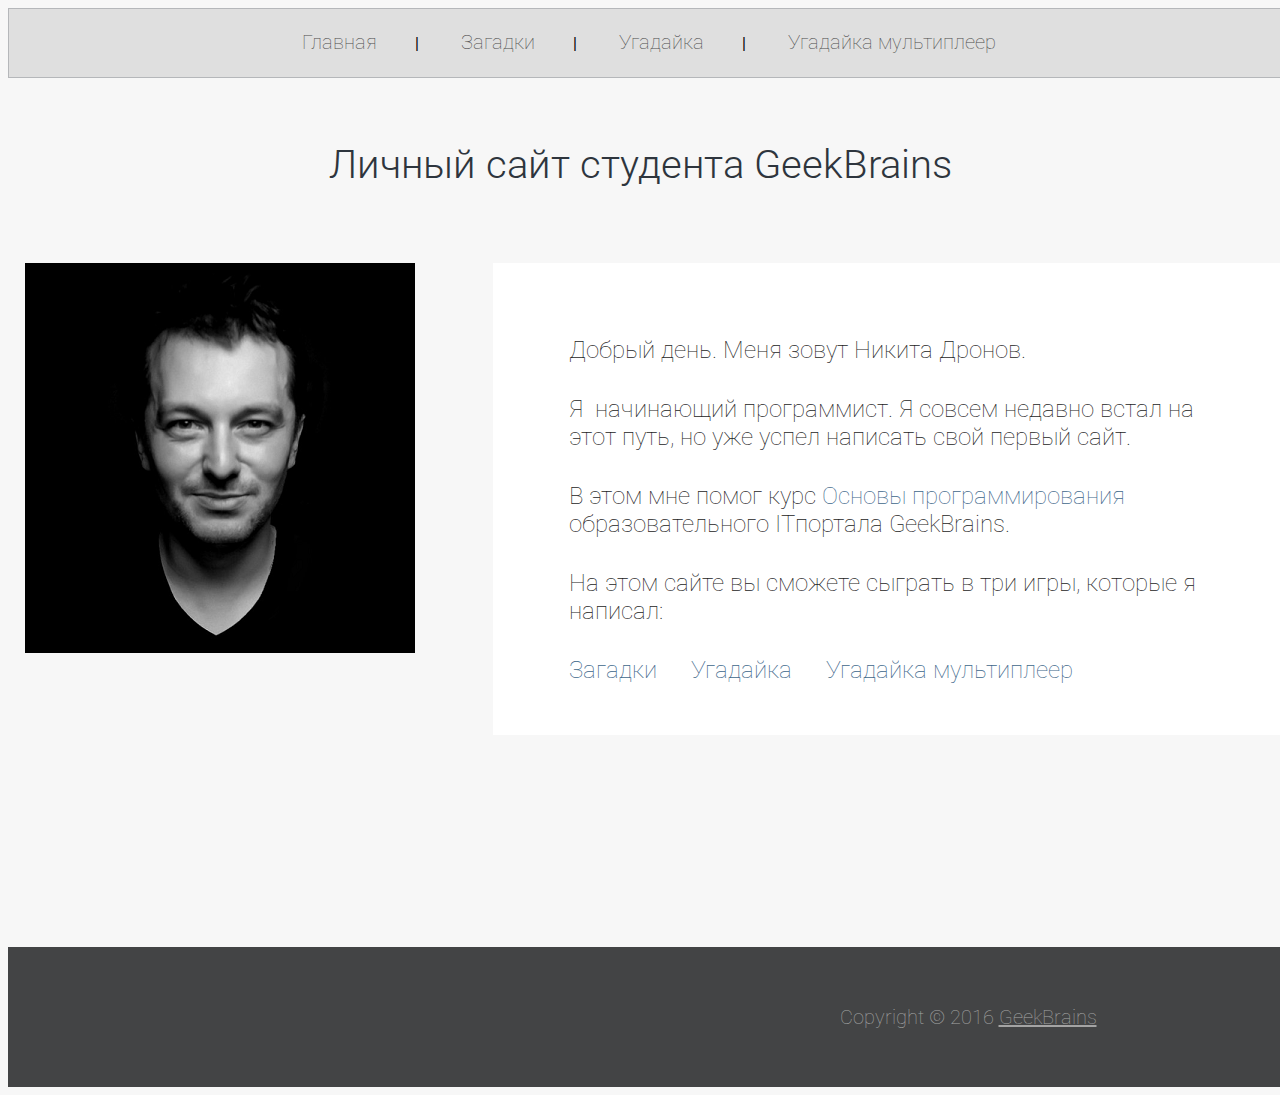
<file: site/index.html>
<!DOCTYPE html>
<html>
<head>

<title>Дронов Никита | Личный сайт студента GeekBrains</title>
<link rel="stylesheet" href="style.css">

<meta charset="utf-8">
</head>
<body>
<div id="header">
<a href="#">Главная</a><span>|</span> 
<a href="riddles.html">Загадки</a><span>|</span> 
<a href="guess.html">Угадайка</a><span>|</span> 
<a href="multiguess.html">Угадайка мультиплеер</a> 
</div>

<div id="content"> 
    <h1>Личный сайт студента GeekBrains</h1> 
    <div id="center"> 
        <img src="img/photo.png" alt="фотография"></img> 
        <div id="box_text"> 
	<p>Добрый день. Меня зовут Никита Дронов.</p>
	<p>Я ­ начинающий программист. Я совсем недавно встал на этот путь, но уже успел написать свой 
	первый сайт.</p> 
	<p>В этом мне помог курс 
	<a href="https://geekbrains.ru/courses/2"target="_blank">Основы программирования</a> образовательного IT­портала GeekBrains.</p> 
	<p>На этом сайте вы сможете сыграть в три игры, которые я написал:</p> 
	
	<a href="riddles.html">Загадки</a> 
	<a href="guess.html">Угадайка</a> 
	<a href="multiguess.html">Угадайка мультиплеер</a> 

        </div> 
    </div> 
</div> 
<div id="footer"> 
    Copyright © 2016 <a href="https://geekbrains.ru/" target="_blank">GeekBrains</a> 
</div> 
</body>
</html>
</file>
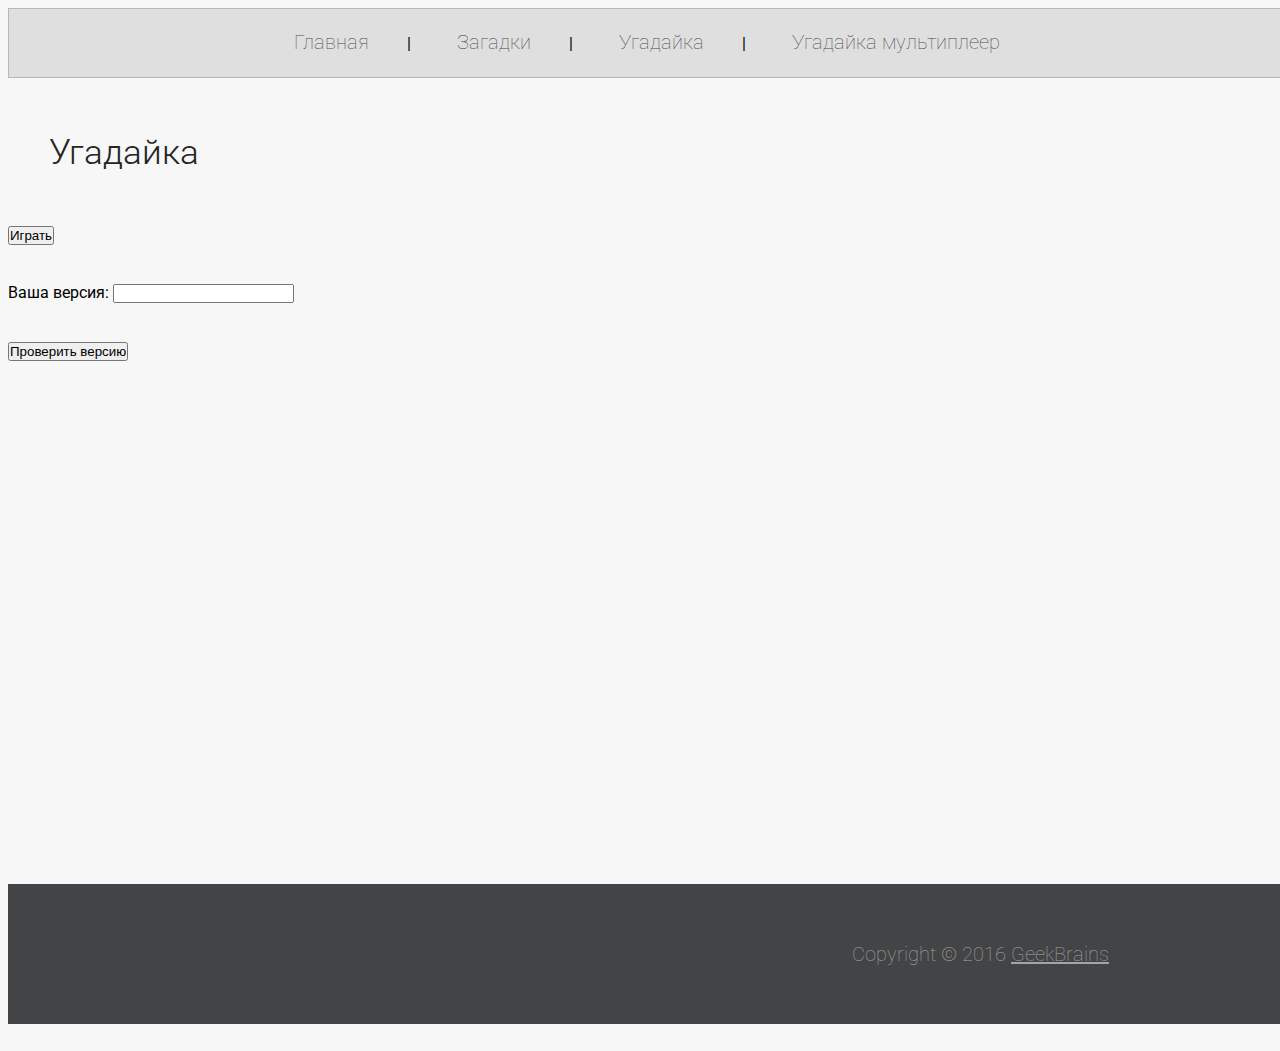
<file: site/guess.html>
<!DOCTYPE html>
<html>
<head>

<title>Личный сайт студента GeekBrains | Угадайка</title>
<link rel="stylesheet" href="style.css">
<meta charset="utf-8">
<script type="text/javascript">

var x;
var try1 = 0; 
var min = 0;
var max = 20;
var gamePlay = 0; 


function GetRand(min1,max1)
{ var a;

   if (max1<min1)
      { a = max1;
        max1 = min1; 
        min1 = a; }

  return Math.floor(Math.random() * (max1 - min1 + 1)) + min1; }


function CheckButtonClick()
{
if (gamePlay == 0)
 alert("Вы пока не начали игру.");
else
 {
	try1++;
	
	var userAnswer = document.getElementById('version').value;


	if (userAnswer>x)
	 alert("Вы  перегадали");
	else
	 if (userAnswer<x)
	   alert("Вы  недогадали");
	 else
	   {
	    alert("Вы  угадали! Компьютер загадал "+x+"! Вы использовали " + try1 + " попыток.");
	    gamePlay = 0;
	    try1 = 0;
   	   }
 }
document.getElementById('version').value='';
}


function StartGuessButtonClick()
{ x = GetRand(min,max);
  gamePlay = 1;
  document.getElementById('version').value='';
  alert("Компьютер загадал число от "+min+" до "+max+", попробуйте угадать."); }


</script>
</head>
<body> <!-- ******************** BODY ******************** -->
<div id="header">
<a href="index.html">Главная</a><span>|</span> 
<a href="riddles.html">Загадки</a><span>|</span> 
<a href="#">Угадайка</a><span>|</span> 
<a href="multiguess.html">Угадайка мультиплеер</a> 
</div>

<div id="content"> 
     <h3>Угадайка</h3>


	<input type="button" id="StartGuessButton" value="Играть" onclick="StartGuessButtonClick()"><br><br><br>

	Ваша версия: <input type="text" id="version"><br><br><br>

	<input type="button" id="CheckButton" onclick="CheckButtonClick()" value="Проверить версию">

</div> 

<div id="footer"> 
    Copyright © 2016 <a href="https://geekbrains.ru/" target="_blank">GeekBrains</a> 
</div> 
</body>
</html>
</file>
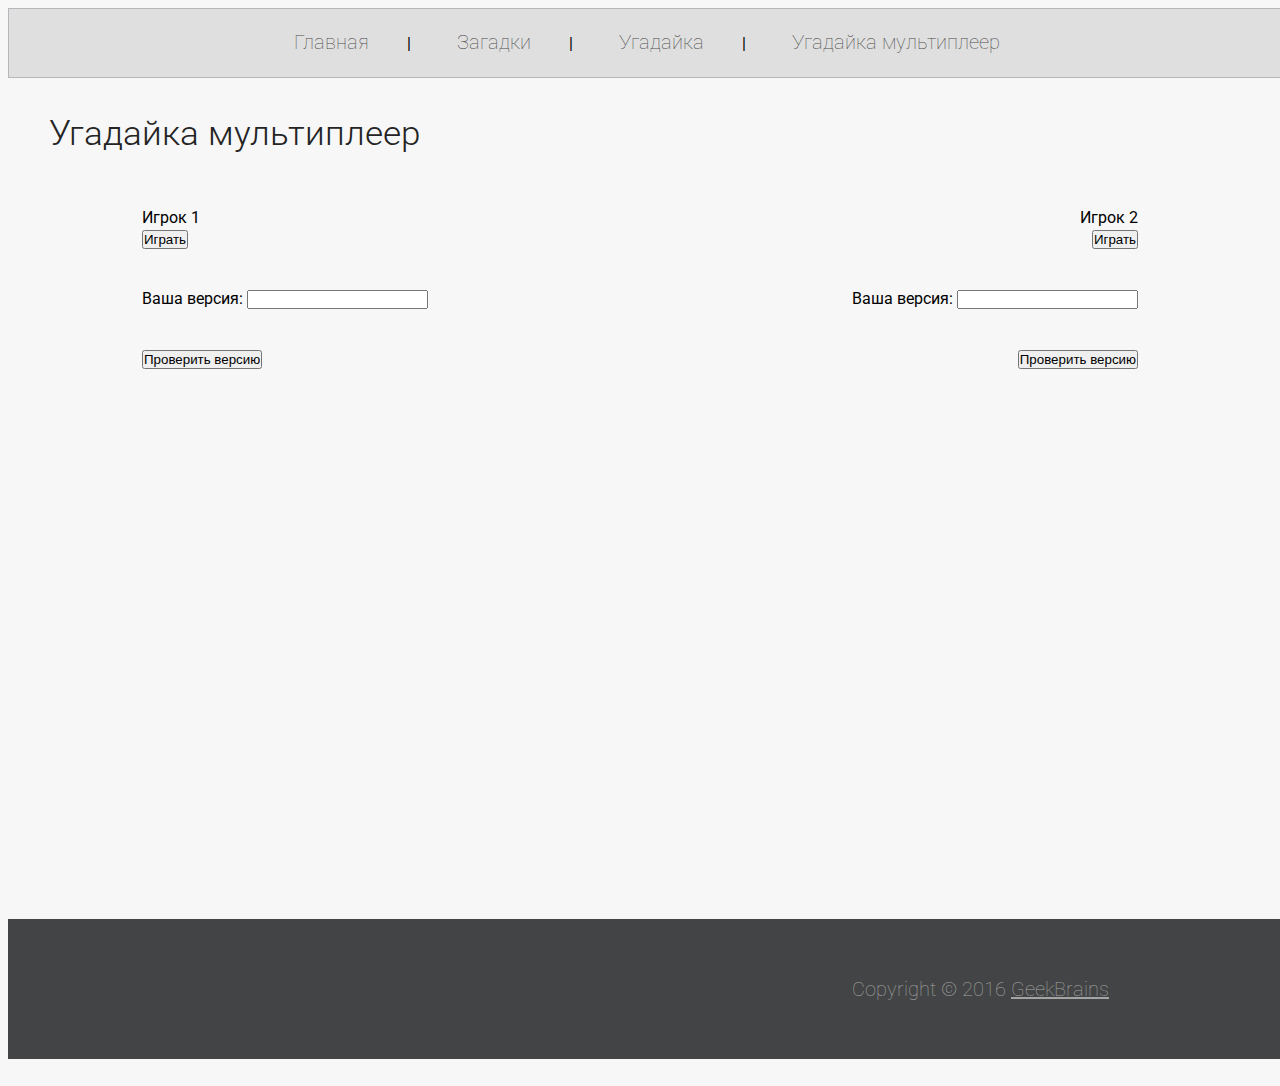
<file: site/multiguess.html>
<!DOCTYPE html>
<html>
<head>

<title>Личный сайт студента GeekBrains | Угадайка мультиплеер</title>
<link rel="stylesheet" href="style.css">
<meta charset="utf-8">
<script type="text/javascript">

var x1;
var x2;

var try1 = 0; 
var try2 = 0; 

var min = 0;
var max = 20;

var gamePlay1 = 0; 
var gamePlay2 = 0; 


function GetRand(min1,max1)
{ var a;

   if (max1<min1)
      { a = max1;
        max1 = min1; 
        min1 = a; }

  return Math.floor(Math.random() * (max1 - min1 + 1)) + min1; }


function CheckButtonClick1()
{
if (gamePlay1 == 0)
 alert("Вы пока не начали игру.");
else
 {
	try1++;
	
	var userAnswer = document.getElementById('version1').value;


	if (userAnswer>x1)
	 alert("Вы  перегадали");
	else
	 if (userAnswer<x1)
	   alert("Вы  недогадали");
	 else
	   {
	    alert("Вы  угадали! Компьютер загадал "+x1+"! Вы использовали " + try1 + " попыток.");
	    gamePlay1 = 0;
	    try1 = 0;
   	   }
 }
document.getElementById('version1').value='';
}


function CheckButtonClick2()
{
if (gamePlay2 == 0)
 alert("Вы пока не начали игру.");
else
 {
	try2++;
	
	var userAnswer = document.getElementById('version2').value;


	if (userAnswer>x2)
	 alert("Вы  перегадали");
	else
	 if (userAnswer<x2)
	   alert("Вы  недогадали");
	 else
	   {
	    alert("Вы  угадали! Компьютер загадал "+x2+"! Вы использовали " + try2 + " попыток.");
	    gamePlay2 = 0;
	    try2 = 0;
   	   }
 }
document.getElementById('version2').value='';
}


function StartGuessButtonClick1()
{ x1 = GetRand(min,max);
  gamePlay1 = 1;
  document.getElementById('version1').value='';
  alert("Компьютер загадал число от "+min+" до "+max+", попробуйте угадать."); }

function StartGuessButtonClick2()
{ x2 = GetRand(min,max);
  gamePlay2 = 1;
  document.getElementById('version2').value='';
  alert("Компьютер загадал число от "+min+" до "+max+", попробуйте угадать."); }



</script>
</head>
<body> <!-- ******************** BODY ******************** -->
<div id="header">
<a href="index.html">Главная</a><span>|</span> 
<a href="riddles.html">Загадки</a><span>|</span> 
<a href="guess.html">Угадайка</a><span>|</span> 
<a href="#">Угадайка мультиплеер</a> 
</div>
 
<div id="content">
       <center>
<h3>Угадайка мультиплеер</h3>
	<table width=1000>
	  <tr>
	    <td>Игрок 1</td><td align="right">Игрок 2</td>
	  </tr>
	  <tr>
	    <td>  <!-- Игрок 1 -->
    		 <input type="button" id="StartGuessButton1" value="Играть" onclick="StartGuessButtonClick1()"><br><br><br>
            </td>
             <td align="right">  <!-- Игрок 2 -->
    		 <input type="button" id="StartGuessButton2" value="Играть" onclick="StartGuessButtonClick2()"><br><br><br>
             </td>
	  </tr>

	  <tr>
	    <td>  <!-- Игрок 1 -->
    		 	Ваша версия: <input type="text" id="version1"><br><br><br>
            </td>
             <td align="right">  <!-- Игрок 2 -->
    		 	Ваша версия: <input type="text" id="version2"><br><br><br>
             </td>
	  </tr>

	  <tr>
	    <td>  <!-- Игрок 1 -->
    		     <input type="button" id="CheckButton1" onclick="CheckButtonClick1()" value="Проверить версию">
            </td>
             <td align="right">  <!-- Игрок 2 -->
    		     <input type="button" id="CheckButton2" onclick="CheckButtonClick2()" value="Проверить версию">
             </td>
	  </tr>
	</table>
       </center>
</div>
<div id="footer"> 
    Copyright © 2016 <a href="https://geekbrains.ru/" target="_blank">GeekBrains</a> 
</div> 
</body>
</html>
</file>
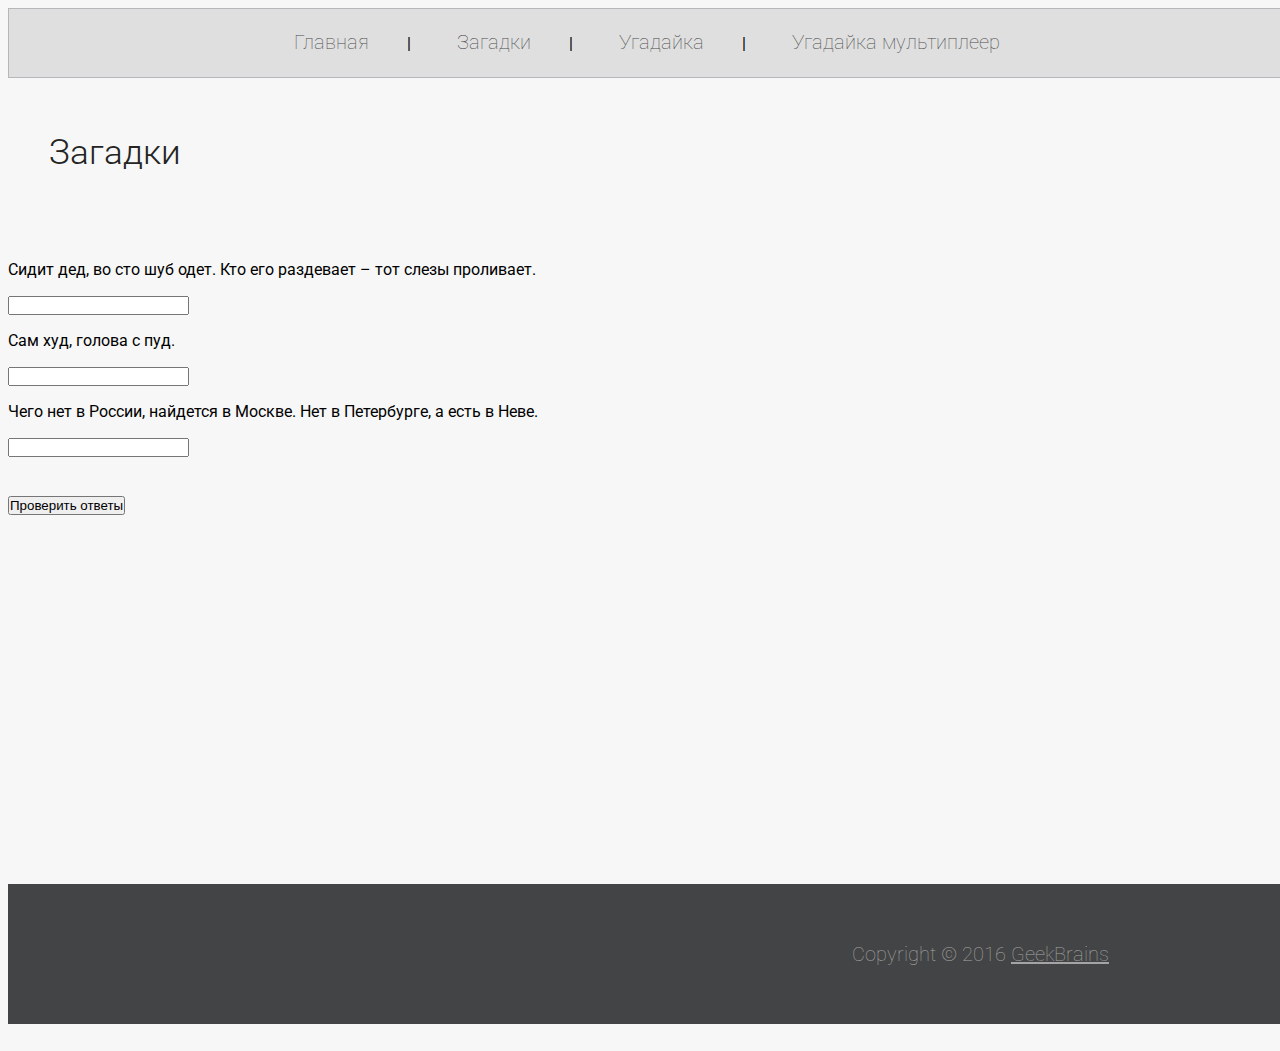
<file: site/riddles.html>
<!DOCTYPE html>
<html>
<head>

<title>Личный сайт студента GeekBrains | загадки</title>
<link rel="stylesheet" href="style.css">
<meta charset="utf-8">
<script type="text/javascript">

function checkAnswer(id, trueAnswer) 
{ var userAnswer = document.getElementById(id).value;

  if (userAnswer.toLowerCase() == trueAnswer) 
    return true;
  else 
    return false;
} 

function checkAnswers() 
{ 
     var goodAnswers = 0;
 
     if (checkAnswer('r1', 'лук')==true)  
          goodAnswers++;
   
     if (checkAnswer('r2', 'молоток'))  
          goodAnswers++; 

     if (checkAnswer('r3', 'в'))  
          goodAnswers++; 
   
     if (goodAnswers == 0)  
           alert('Вы ничего не угадали :,('); 
 
      else  
	if (goodAnswers == 3)
	  alert('Вы угадали всё!!!');  
	else
          alert('Количество правильных ответов: ' + goodAnswers);  

} 
</script>
</head>
<body> <!-- ******************** BODY ******************** -->
<div id="header">
<a href="index.html">Главная</a><span>|</span> 
<a href="#">Загадки</a><span>|</span> 
<a href="guess.html">Угадайка</a><span>|</span> 
<a href="multiguess.html">Угадайка мультиплеер</a> 
</div>



	<div id="content"> 
        
        <h3>Загадки</h3> 
	
	<p>Сидит дед, во сто шуб одет. Кто его раздевает – тот слезы проливает.</p>
	<input type="text" id="r1">
	<p>Сам худ, голова с пуд.</p>
	<input type="text" id="r2">
	<p>Чего нет в России, найдется в Москве. Нет в Петербурге, а есть в Неве.</p>
	<input type="text" id="r3">
	<br><br><br>
	<input type="button" id="check1" onclick="checkAnswers()" value="Проверить ответы"><br>
	
	</div>


<div id="footer"> 
    Copyright © 2016 <a href="https://geekbrains.ru/" target="_blank">GeekBrains</a> 
</div> 
</body>
</html>
</file>
<file: site/style.css>
@import url(https://fonts.googleapis.com/css?family=Roboto:400,100,100italic,300,300italic,400italic,500,500italic,700,700italic,900,900italic);

* {
15:37 11.10.2016    margin: 0;
    padding: 0;
}

body { 
    background-color: #f7f7f7;
    font-family: 'Roboto', sans-serif;
}

#header {
    border: 1px solid #b5b7ba;
    background-color: #dfdfdf;
    min-width: 1280px;
    height: 50px;
    text-align: center;
    padding-top: 18px;
}

#header #selected {
    color: #000;
}

#center {
    width: 1280px;
    margin: 0 auto;
}

#header a {
    color: #4d4d4d;
    font-size: 20px;
    font-weight: 100;
    text-align: left;
    text-decoration: none;
    height: 30px;
    line-height: 30px;
    display: inline-block;
}

#header span {
    padding: 0 38px;
}

#content {
    height: 806px;
    min-width: 1200px;
    margin: 0 auto;
}

#content h1 {
    min-width: 1200px;
    text-align: center;
    color: #2e353d;
    font-size: 40px;
    font-weight: 300;
    margin-top: 63px;
    margin-bottom: 75px;
}

#content h3 {
    color: #242424;
    font-size: 35px;
    font-weight: 300;
    text-align: left;
    margin-left: 41px;
    margin-bottom: 52px;
}

#content h5 {
    color:  #242424;
    font-size: 24px;
    text-align: left;
}

#content img {
    margin-left: 17px;
}

#content #box_text {
    width: 671px;
    background-color: #ffffff;
    float: right;
    padding: 49px 48px 51px 76px;
}

#content #box_text p {
    color: #242424;
    font-size: 24px;
    font-weight: 100;
    text-align: left;
    margin-bottom: 31px;
}

#content #box_text a  {
    color: #40678a;
    font-size: 24px;
    font-weight: 100;
    text-align: center;
    text-decoration: none;
    padding-right:30px;
}


#content .media {
    margin-right: 0;
}

#content #box {
    background-color: #ffffff;
    width: 1238px;
    height: 446px;
    margin: 0 auto;
    padding-top: 37px;
    padding-left: 38px;
}

#content #box p {
    color: #242424;
    font-size: 24px;
    font-weight: 100;
    text-align: left;
    margin-top: 37px;
    margin-bottom: 30px;
}

#content #box input {
    border: 1px solid #a0a0a0;
    background-color: #f5f5f5;
    width: 457px;
    height: 34px;
    padding-left:10px;
    font-size:20px;
    font-weight: 100;
    margin-bottom: 12px;
}

#content #box a {
    display: block;
    float: left;
    background-color:  #8cbbd3;
    color:  #ffffff;
    font-size: 24px;
    font-weight: 300;
    text-align: center;
    text-decoration: none;
    margin-top: 30px;
    padding:11px 51px;
}

#content #box a:hover {
    background-color: #5ba1d3;
}

#footer {
    background-color: #434445;
    min-width: 1920px;
    height: 140px;
    margin: 0 auto;
    text-align: center;
    color: #a4a4a4;
    font-size: 20px;
    font-weight: 100;
    line-height: 140px;
}

#footer a {
    color: inherit;
}

#content2 {
    padding-left:40px;
    padding-bottom:40px;

}
</file>
